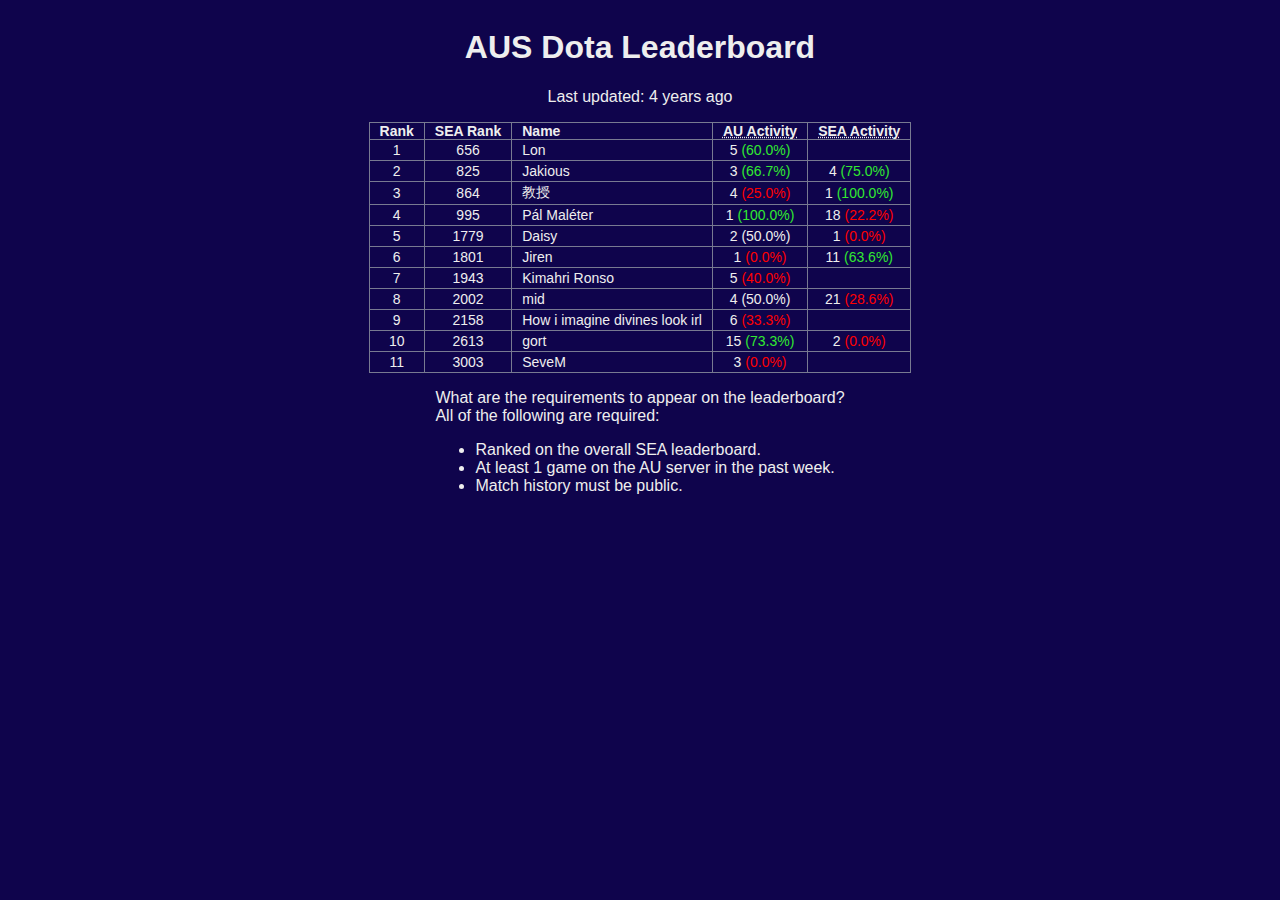
<file: index.html>
<!DOCTYPE html>
<html lang="en">
<head>
  <meta charset="UTF-8">
  <meta http-equiv="X-UA-Compatible" content="IE=edge">
  <meta name="viewport" content="width=device-width, initial-scale=1.0">
  <link rel="stylesheet" href="./styles.css">
  <script src="./script.js"></script>
  <title>AUS Dota Leaderboard</title>
</head>
<body>
  <div class="container">
    <h1>AUS Dota Leaderboard</h1>
    <span id="timestamp">1661782689</span>
    <span id="last-update"></span>
    <table id="leaderboard-table">
      <thead>
        <tr>
          <th>Rank</th>
          <th>SEA Rank</th>
          <th class="left-column">Name</th>
          <th><abbr title="Matches in the last 7 days (winrate)">AU Activity</abbr></th>
          <th><abbr title="Matches in the last 7 days (winrate)">SEA Activity</th>
        <tr>
      </thead>
      <tbody>
      <tr>
          <td>1</td>
          <td>656</td>
          <td class="left-column">
            
            Lon
            
          </td>
          <td>5 <span style='color: #31e931'>(60.0%)</span></td>
          <td></td>
        </tr><tr>
          <td>2</td>
          <td>825</td>
          <td class="left-column">
            
            Jakious
            
          </td>
          <td>3 <span style='color: #31e931'>(66.7%)</span></td>
          <td>4 <span style='color: #31e931'>(75.0%)</span></td>
        </tr><tr>
          <td>3</td>
          <td>864</td>
          <td class="left-column">
            
            教授
            
          </td>
          <td>4 <span style='color: #ff0000'>(25.0%)</span></td>
          <td>1 <span style='color: #31e931'>(100.0%)</span></td>
        </tr><tr>
          <td>4</td>
          <td>995</td>
          <td class="left-column">
            
            Pál Maléter
            
          </td>
          <td>1 <span style='color: #31e931'>(100.0%)</span></td>
          <td>18 <span style='color: #ff0000'>(22.2%)</span></td>
        </tr><tr>
          <td>5</td>
          <td>1779</td>
          <td class="left-column">
            
            Daisy
            
          </td>
          <td>2 <span style='color: #eeeeee'>(50.0%)</span></td>
          <td>1 <span style='color: #ff0000'>(0.0%)</span></td>
        </tr><tr>
          <td>6</td>
          <td>1801</td>
          <td class="left-column">
            
            Jiren
            
          </td>
          <td>1 <span style='color: #ff0000'>(0.0%)</span></td>
          <td>11 <span style='color: #31e931'>(63.6%)</span></td>
        </tr><tr>
          <td>7</td>
          <td>1943</td>
          <td class="left-column">
            
            Kimahri Ronso
            
          </td>
          <td>5 <span style='color: #ff0000'>(40.0%)</span></td>
          <td></td>
        </tr><tr>
          <td>8</td>
          <td>2002</td>
          <td class="left-column">
            
            mid
            
          </td>
          <td>4 <span style='color: #eeeeee'>(50.0%)</span></td>
          <td>21 <span style='color: #ff0000'>(28.6%)</span></td>
        </tr><tr>
          <td>9</td>
          <td>2158</td>
          <td class="left-column">
            
            How i imagine divines look irl
            
          </td>
          <td>6 <span style='color: #ff0000'>(33.3%)</span></td>
          <td></td>
        </tr><tr>
          <td>10</td>
          <td>2613</td>
          <td class="left-column">
            
            gort
            
          </td>
          <td>15 <span style='color: #31e931'>(73.3%)</span></td>
          <td>2 <span style='color: #ff0000'>(0.0%)</span></td>
        </tr><tr>
          <td>11</td>
          <td>3003</td>
          <td class="left-column">
            
            SeveM
            
          </td>
          <td>3 <span style='color: #ff0000'>(0.0%)</span></td>
          <td></td>
        </tr>
      </tbody>
    </table>
    <div>
      <div class="question">What are the requirements to appear on the leaderboard?</div>
      <div class="answer">
        All of the following are required:
        <ul>
          <li>Ranked on the overall SEA leaderboard.</li>
          <li>At least 1 game on the AU server in the past week.</li>
          <li>Match history must be public.</li>
        </ul>
      </div>
    </div>
  </div>
</body>
</html>
</file>
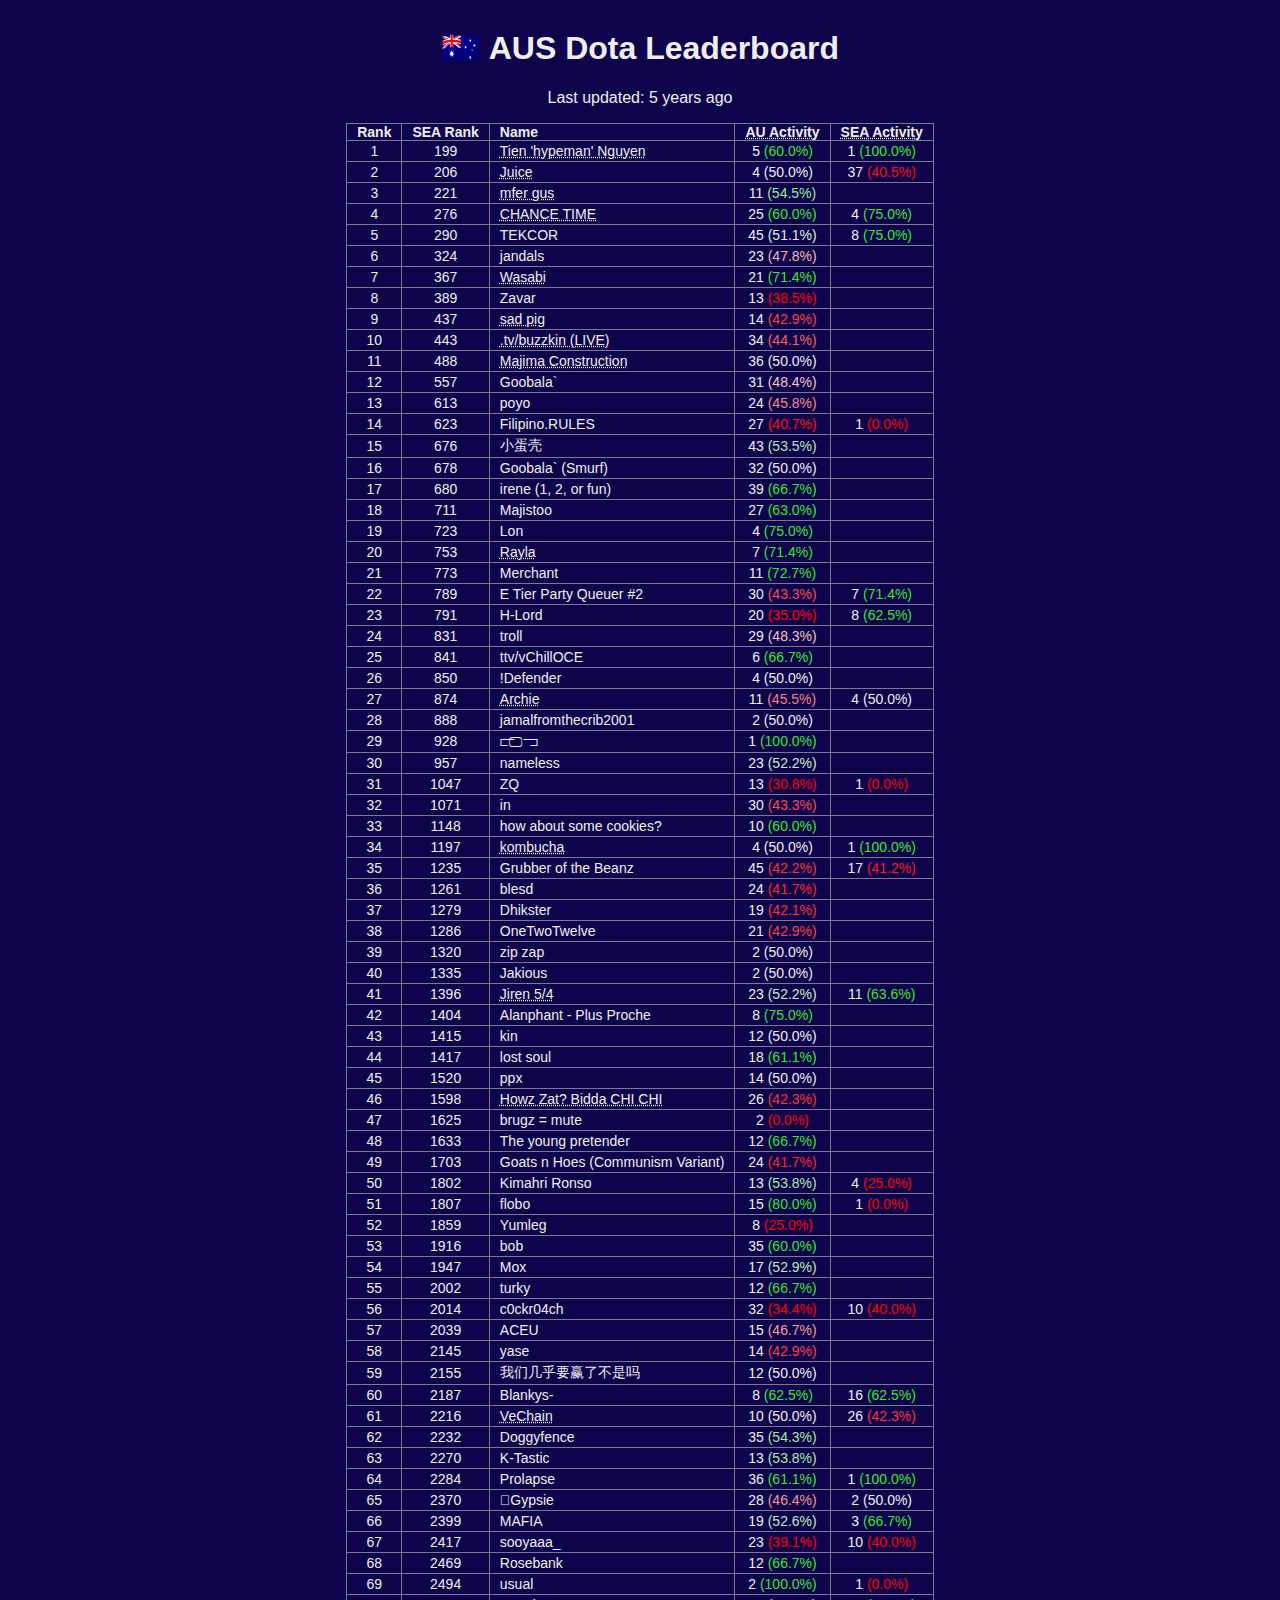
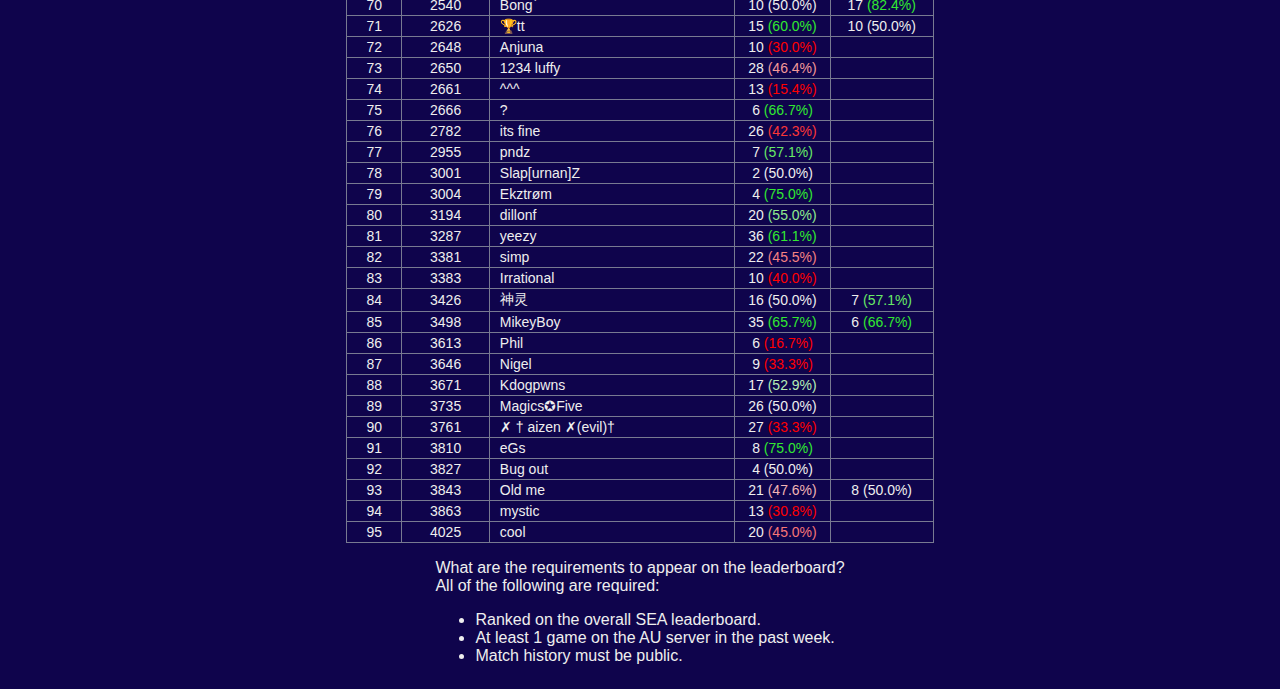
<file: dist/index.html>
<!DOCTYPE html>
<html lang="en">
<head>
  <meta charset="UTF-8">
  <meta http-equiv="X-UA-Compatible" content="IE=edge">
  <meta name="viewport" content="width=device-width, initial-scale=1.0">
  <link rel="stylesheet" href="./styles.css">
  <script src="./script.js"></script>
  <title>AUS Dota Leaderboard</title>
</head>
<body>
  <div class="container">
    <h1>🇦🇺 AUS Dota Leaderboard</h1>
    <span id="timestamp">1637382749</span>
    <span id="last-update"></span>
    <table id="leaderboard-table">
      <thead>
        <tr>
          <th>Rank</th>
          <th>SEA Rank</th>
          <th class="left-column">Name</th>
          <th><abbr title="Matches in the last 7 days (winrate)">AU Activity</abbr></th>
          <th><abbr title="Matches in the last 7 days (winrate)">SEA Activity</th>
        <tr>
      </thead>
      <tbody>
      <tr>
          <td>1</td>
          <td>199</td>
          <td class="left-column">
            
            <abbr title="lordboonz">
            
            Tien 'hypeman' Nguyen
            
            </abbr>
            
          </td>
          <td>5 <span style='color: #31e931'>(60.0%)</span></td>
          <td>1 <span style='color: #31e931'>(100.0%)</span></td>
        </tr><tr>
          <td>2</td>
          <td>206</td>
          <td class="left-column">
            
            <abbr title="Tien">
            
            Juice
            
            </abbr>
            
          </td>
          <td>4 <span style='color: #eeeeee'>(50.0%)</span></td>
          <td>37 <span style='color: #fe0d0d'>(40.5%)</span></td>
        </tr><tr>
          <td>3</td>
          <td>221</td>
          <td class="left-column">
            
            <abbr title="rizz">
            
            mfer gus
            
            </abbr>
            
          </td>
          <td>11 <span style='color: #98ec98'>(54.5%)</span></td>
          <td></td>
        </tr><tr>
          <td>4</td>
          <td>276</td>
          <td class="left-column">
            
            <abbr title="hypeman">
            
            CHANCE TIME
            
            </abbr>
            
          </td>
          <td>25 <span style='color: #31e931'>(60.0%)</span></td>
          <td>4 <span style='color: #31e931'>(75.0%)</span></td>
        </tr><tr>
          <td>5</td>
          <td>290</td>
          <td class="left-column">
            
            TEKCOR
            
          </td>
          <td>45 <span style='color: #d9edd9'>(51.1%)</span></td>
          <td>8 <span style='color: #31e931'>(75.0%)</span></td>
        </tr><tr>
          <td>6</td>
          <td>324</td>
          <td class="left-column">
            
            jandals
            
          </td>
          <td>23 <span style='color: #f2baba'>(47.8%)</span></td>
          <td></td>
        </tr><tr>
          <td>7</td>
          <td>367</td>
          <td class="left-column">
            
            <abbr title="April">
            
            Wasabi
            
            </abbr>
            
          </td>
          <td>21 <span style='color: #31e931'>(71.4%)</span></td>
          <td></td>
        </tr><tr>
          <td>8</td>
          <td>389</td>
          <td class="left-column">
            
            Zavar
            
          </td>
          <td>13 <span style='color: #ff0000'>(38.5%)</span></td>
          <td></td>
        </tr><tr>
          <td>9</td>
          <td>437</td>
          <td class="left-column">
            
            <abbr title="Tien">
            
            sad pig
            
            </abbr>
            
          </td>
          <td>14 <span style='color: #fa4444'>(42.9%)</span></td>
          <td></td>
        </tr><tr>
          <td>10</td>
          <td>443</td>
          <td class="left-column">
            
            <abbr title="Buzzkin (Smurf)">
            
            .tv/buzzkin (LIVE)
            
            </abbr>
            
          </td>
          <td>34 <span style='color: #f86262'>(44.1%)</span></td>
          <td></td>
        </tr><tr>
          <td>11</td>
          <td>488</td>
          <td class="left-column">
            
            <abbr title="balla">
            
            Majima Construction
            
            </abbr>
            
          </td>
          <td>36 <span style='color: #eeeeee'>(50.0%)</span></td>
          <td></td>
        </tr><tr>
          <td>12</td>
          <td>557</td>
          <td class="left-column">
            
            Goobala`
            
          </td>
          <td>31 <span style='color: #f1c8c8'>(48.4%)</span></td>
          <td></td>
        </tr><tr>
          <td>13</td>
          <td>613</td>
          <td class="left-column">
            
            poyo
            
          </td>
          <td>24 <span style='color: #f58b8b'>(45.8%)</span></td>
          <td></td>
        </tr><tr>
          <td>14</td>
          <td>623</td>
          <td class="left-column">
            
            Filipino.RULES
            
          </td>
          <td>27 <span style='color: #fe1212'>(40.7%)</span></td>
          <td>1 <span style='color: #ff0000'>(0.0%)</span></td>
        </tr><tr>
          <td>15</td>
          <td>676</td>
          <td class="left-column">
            
            小蛋壳
            
          </td>
          <td>43 <span style='color: #acecac'>(53.5%)</span></td>
          <td></td>
        </tr><tr>
          <td>16</td>
          <td>678</td>
          <td class="left-column">
            
            Goobala` (Smurf)
            
          </td>
          <td>32 <span style='color: #eeeeee'>(50.0%)</span></td>
          <td></td>
        </tr><tr>
          <td>17</td>
          <td>680</td>
          <td class="left-column">
            
            irene (1, 2, or fun)
            
          </td>
          <td>39 <span style='color: #31e931'>(66.7%)</span></td>
          <td></td>
        </tr><tr>
          <td>18</td>
          <td>711</td>
          <td class="left-column">
            
            Majistoo
            
          </td>
          <td>27 <span style='color: #31e931'>(63.0%)</span></td>
          <td></td>
        </tr><tr>
          <td>19</td>
          <td>723</td>
          <td class="left-column">
            
            Lon
            
          </td>
          <td>4 <span style='color: #31e931'>(75.0%)</span></td>
          <td></td>
        </tr><tr>
          <td>20</td>
          <td>753</td>
          <td class="left-column">
            
            <abbr title="Cloudy">
            
            Rayla
            
            </abbr>
            
          </td>
          <td>7 <span style='color: #31e931'>(71.4%)</span></td>
          <td></td>
        </tr><tr>
          <td>21</td>
          <td>773</td>
          <td class="left-column">
            
            Merchant
            
          </td>
          <td>11 <span style='color: #31e931'>(72.7%)</span></td>
          <td></td>
        </tr><tr>
          <td>22</td>
          <td>789</td>
          <td class="left-column">
            
            E Tier Party Queuer #2
            
          </td>
          <td>30 <span style='color: #f94f4f'>(43.3%)</span></td>
          <td>7 <span style='color: #31e931'>(71.4%)</span></td>
        </tr><tr>
          <td>23</td>
          <td>791</td>
          <td class="left-column">
            
            H-Lord
            
          </td>
          <td>20 <span style='color: #ff0000'>(35.0%)</span></td>
          <td>8 <span style='color: #31e931'>(62.5%)</span></td>
        </tr><tr>
          <td>24</td>
          <td>831</td>
          <td class="left-column">
            
            troll
            
          </td>
          <td>29 <span style='color: #f1c5c5'>(48.3%)</span></td>
          <td></td>
        </tr><tr>
          <td>25</td>
          <td>841</td>
          <td class="left-column">
            
            ttv/vChillOCE
            
          </td>
          <td>6 <span style='color: #31e931'>(66.7%)</span></td>
          <td></td>
        </tr><tr>
          <td>26</td>
          <td>850</td>
          <td class="left-column">
            
            !Defender
            
          </td>
          <td>4 <span style='color: #eeeeee'>(50.0%)</span></td>
          <td></td>
        </tr><tr>
          <td>27</td>
          <td>874</td>
          <td class="left-column">
            
            <abbr title="LennyT">
            
            Archie
            
            </abbr>
            
          </td>
          <td>11 <span style='color: #f68282'>(45.5%)</span></td>
          <td>4 <span style='color: #eeeeee'>(50.0%)</span></td>
        </tr><tr>
          <td>28</td>
          <td>888</td>
          <td class="left-column">
            
            jamalfromthecrib2001
            
          </td>
          <td>2 <span style='color: #eeeeee'>(50.0%)</span></td>
          <td></td>
        </tr><tr>
          <td>29</td>
          <td>928</td>
          <td class="left-column">
            
            ⫍ ⃢ ⫎
            
          </td>
          <td>1 <span style='color: #31e931'>(100.0%)</span></td>
          <td></td>
        </tr><tr>
          <td>30</td>
          <td>957</td>
          <td class="left-column">
            
            nameless
            
          </td>
          <td>23 <span style='color: #c5edc5'>(52.2%)</span></td>
          <td></td>
        </tr><tr>
          <td>31</td>
          <td>1047</td>
          <td class="left-column">
            
            ZQ
            
          </td>
          <td>13 <span style='color: #ff0000'>(30.8%)</span></td>
          <td>1 <span style='color: #ff0000'>(0.0%)</span></td>
        </tr><tr>
          <td>32</td>
          <td>1071</td>
          <td class="left-column">
            
            in
            
          </td>
          <td>30 <span style='color: #f94f4f'>(43.3%)</span></td>
          <td></td>
        </tr><tr>
          <td>33</td>
          <td>1148</td>
          <td class="left-column">
            
            how about some cookies?
            
          </td>
          <td>10 <span style='color: #31e931'>(60.0%)</span></td>
          <td></td>
        </tr><tr>
          <td>34</td>
          <td>1197</td>
          <td class="left-column">
            
            <abbr title="Maru">
            
            kombucha
            
            </abbr>
            
          </td>
          <td>4 <span style='color: #eeeeee'>(50.0%)</span></td>
          <td>1 <span style='color: #31e931'>(100.0%)</span></td>
        </tr><tr>
          <td>35</td>
          <td>1235</td>
          <td class="left-column">
            
            Grubber of the Beanz
            
          </td>
          <td>45 <span style='color: #fb3535'>(42.2%)</span></td>
          <td>17 <span style='color: #fd1c1c'>(41.2%)</span></td>
        </tr><tr>
          <td>36</td>
          <td>1261</td>
          <td class="left-column">
            
            blesd
            
          </td>
          <td>24 <span style='color: #fc2828'>(41.7%)</span></td>
          <td></td>
        </tr><tr>
          <td>37</td>
          <td>1279</td>
          <td class="left-column">
            
            Dhikster
            
          </td>
          <td>19 <span style='color: #fb3232'>(42.1%)</span></td>
          <td></td>
        </tr><tr>
          <td>38</td>
          <td>1286</td>
          <td class="left-column">
            
            OneTwoTwelve
            
          </td>
          <td>21 <span style='color: #fa4444'>(42.9%)</span></td>
          <td></td>
        </tr><tr>
          <td>39</td>
          <td>1320</td>
          <td class="left-column">
            
            zip zap
            
          </td>
          <td>2 <span style='color: #eeeeee'>(50.0%)</span></td>
          <td></td>
        </tr><tr>
          <td>40</td>
          <td>1335</td>
          <td class="left-column">
            
            Jakious
            
          </td>
          <td>2 <span style='color: #eeeeee'>(50.0%)</span></td>
          <td></td>
        </tr><tr>
          <td>41</td>
          <td>1396</td>
          <td class="left-column">
            
            <abbr title="Jiren">
            
            Jiren 5/4
            
            </abbr>
            
          </td>
          <td>23 <span style='color: #c5edc5'>(52.2%)</span></td>
          <td>11 <span style='color: #31e931'>(63.6%)</span></td>
        </tr><tr>
          <td>42</td>
          <td>1404</td>
          <td class="left-column">
            
            Alanphant - Plus Proche
            
          </td>
          <td>8 <span style='color: #31e931'>(75.0%)</span></td>
          <td></td>
        </tr><tr>
          <td>43</td>
          <td>1415</td>
          <td class="left-column">
            
            kin
            
          </td>
          <td>12 <span style='color: #eeeeee'>(50.0%)</span></td>
          <td></td>
        </tr><tr>
          <td>44</td>
          <td>1417</td>
          <td class="left-column">
            
            lost soul
            
          </td>
          <td>18 <span style='color: #31e931'>(61.1%)</span></td>
          <td></td>
        </tr><tr>
          <td>45</td>
          <td>1520</td>
          <td class="left-column">
            
            ppx
            
          </td>
          <td>14 <span style='color: #eeeeee'>(50.0%)</span></td>
          <td></td>
        </tr><tr>
          <td>46</td>
          <td>1598</td>
          <td class="left-column">
            
            <abbr title="MaMa Chen">
            
            Howz Zat? Bidda CHI CHI
            
            </abbr>
            
          </td>
          <td>26 <span style='color: #fb3737'>(42.3%)</span></td>
          <td></td>
        </tr><tr>
          <td>47</td>
          <td>1625</td>
          <td class="left-column">
            
            brugz = mute
            
          </td>
          <td>2 <span style='color: #ff0000'>(0.0%)</span></td>
          <td></td>
        </tr><tr>
          <td>48</td>
          <td>1633</td>
          <td class="left-column">
            
            The young pretender
            
          </td>
          <td>12 <span style='color: #31e931'>(66.7%)</span></td>
          <td></td>
        </tr><tr>
          <td>49</td>
          <td>1703</td>
          <td class="left-column">
            
            Goats n Hoes (Communism Variant)
            
          </td>
          <td>24 <span style='color: #fc2828'>(41.7%)</span></td>
          <td></td>
        </tr><tr>
          <td>50</td>
          <td>1802</td>
          <td class="left-column">
            
            Kimahri Ronso
            
          </td>
          <td>13 <span style='color: #a5eca5'>(53.8%)</span></td>
          <td>4 <span style='color: #ff0000'>(25.0%)</span></td>
        </tr><tr>
          <td>51</td>
          <td>1807</td>
          <td class="left-column">
            
            flobo
            
          </td>
          <td>15 <span style='color: #31e931'>(80.0%)</span></td>
          <td>1 <span style='color: #ff0000'>(0.0%)</span></td>
        </tr><tr>
          <td>52</td>
          <td>1859</td>
          <td class="left-column">
            
            Yumleg
            
          </td>
          <td>8 <span style='color: #ff0000'>(25.0%)</span></td>
          <td></td>
        </tr><tr>
          <td>53</td>
          <td>1916</td>
          <td class="left-column">
            
            bob
            
          </td>
          <td>35 <span style='color: #31e931'>(60.0%)</span></td>
          <td></td>
        </tr><tr>
          <td>54</td>
          <td>1947</td>
          <td class="left-column">
            
            Mox
            
          </td>
          <td>17 <span style='color: #b6edb6'>(52.9%)</span></td>
          <td></td>
        </tr><tr>
          <td>55</td>
          <td>2002</td>
          <td class="left-column">
            
            turky
            
          </td>
          <td>12 <span style='color: #31e931'>(66.7%)</span></td>
          <td></td>
        </tr><tr>
          <td>56</td>
          <td>2014</td>
          <td class="left-column">
            
            c0ckr04ch
            
          </td>
          <td>32 <span style='color: #ff0000'>(34.4%)</span></td>
          <td>10 <span style='color: #ff0000'>(40.0%)</span></td>
        </tr><tr>
          <td>57</td>
          <td>2039</td>
          <td class="left-column">
            
            ACEU
            
          </td>
          <td>15 <span style='color: #f49f9f'>(46.7%)</span></td>
          <td></td>
        </tr><tr>
          <td>58</td>
          <td>2145</td>
          <td class="left-column">
            
            yase
            
          </td>
          <td>14 <span style='color: #fa4444'>(42.9%)</span></td>
          <td></td>
        </tr><tr>
          <td>59</td>
          <td>2155</td>
          <td class="left-column">
            
            我们几乎要赢了不是吗
            
          </td>
          <td>12 <span style='color: #eeeeee'>(50.0%)</span></td>
          <td></td>
        </tr><tr>
          <td>60</td>
          <td>2187</td>
          <td class="left-column">
            
            Blankys-
            
          </td>
          <td>8 <span style='color: #31e931'>(62.5%)</span></td>
          <td>16 <span style='color: #31e931'>(62.5%)</span></td>
        </tr><tr>
          <td>61</td>
          <td>2216</td>
          <td class="left-column">
            
            <abbr title="allison">
            
            VeChain
            
            </abbr>
            
          </td>
          <td>10 <span style='color: #eeeeee'>(50.0%)</span></td>
          <td>26 <span style='color: #fb3737'>(42.3%)</span></td>
        </tr><tr>
          <td>62</td>
          <td>2232</td>
          <td class="left-column">
            
            Doggyfence
            
          </td>
          <td>35 <span style='color: #9dec9d'>(54.3%)</span></td>
          <td></td>
        </tr><tr>
          <td>63</td>
          <td>2270</td>
          <td class="left-column">
            
            K-Tastic
            
          </td>
          <td>13 <span style='color: #a5eca5'>(53.8%)</span></td>
          <td></td>
        </tr><tr>
          <td>64</td>
          <td>2284</td>
          <td class="left-column">
            
            Prolapse
            
          </td>
          <td>36 <span style='color: #31e931'>(61.1%)</span></td>
          <td>1 <span style='color: #31e931'>(100.0%)</span></td>
        </tr><tr>
          <td>65</td>
          <td>2370</td>
          <td class="left-column">
            
            Gypsie
            
          </td>
          <td>28 <span style='color: #f49999'>(46.4%)</span></td>
          <td>2 <span style='color: #eeeeee'>(50.0%)</span></td>
        </tr><tr>
          <td>66</td>
          <td>2399</td>
          <td class="left-column">
            
            MAFIA
            
          </td>
          <td>19 <span style='color: #bcedbc'>(52.6%)</span></td>
          <td>3 <span style='color: #31e931'>(66.7%)</span></td>
        </tr><tr>
          <td>67</td>
          <td>2417</td>
          <td class="left-column">
            
            sooyaaa_
            
          </td>
          <td>23 <span style='color: #ff0000'>(39.1%)</span></td>
          <td>10 <span style='color: #ff0000'>(40.0%)</span></td>
        </tr><tr>
          <td>68</td>
          <td>2469</td>
          <td class="left-column">
            
            Rosebank
            
          </td>
          <td>12 <span style='color: #31e931'>(66.7%)</span></td>
          <td></td>
        </tr><tr>
          <td>69</td>
          <td>2494</td>
          <td class="left-column">
            
            usual
            
          </td>
          <td>2 <span style='color: #31e931'>(100.0%)</span></td>
          <td>1 <span style='color: #ff0000'>(0.0%)</span></td>
        </tr><tr>
          <td>70</td>
          <td>2540</td>
          <td class="left-column">
            
            Bong`
            
          </td>
          <td>10 <span style='color: #eeeeee'>(50.0%)</span></td>
          <td>17 <span style='color: #31e931'>(82.4%)</span></td>
        </tr><tr>
          <td>71</td>
          <td>2626</td>
          <td class="left-column">
            
            🏆tt
            
          </td>
          <td>15 <span style='color: #31e931'>(60.0%)</span></td>
          <td>10 <span style='color: #eeeeee'>(50.0%)</span></td>
        </tr><tr>
          <td>72</td>
          <td>2648</td>
          <td class="left-column">
            
            Anjuna
            
          </td>
          <td>10 <span style='color: #ff0000'>(30.0%)</span></td>
          <td></td>
        </tr><tr>
          <td>73</td>
          <td>2650</td>
          <td class="left-column">
            
            1234 luffy
            
          </td>
          <td>28 <span style='color: #f49999'>(46.4%)</span></td>
          <td></td>
        </tr><tr>
          <td>74</td>
          <td>2661</td>
          <td class="left-column">
            
            ^^^
            
          </td>
          <td>13 <span style='color: #ff0000'>(15.4%)</span></td>
          <td></td>
        </tr><tr>
          <td>75</td>
          <td>2666</td>
          <td class="left-column">
            
            ?
            
          </td>
          <td>6 <span style='color: #31e931'>(66.7%)</span></td>
          <td></td>
        </tr><tr>
          <td>76</td>
          <td>2782</td>
          <td class="left-column">
            
            its fine
            
          </td>
          <td>26 <span style='color: #fb3737'>(42.3%)</span></td>
          <td></td>
        </tr><tr>
          <td>77</td>
          <td>2955</td>
          <td class="left-column">
            
            pndz
            
          </td>
          <td>7 <span style='color: #67ea67'>(57.1%)</span></td>
          <td></td>
        </tr><tr>
          <td>78</td>
          <td>3001</td>
          <td class="left-column">
            
            Slap[urnan]Z
            
          </td>
          <td>2 <span style='color: #eeeeee'>(50.0%)</span></td>
          <td></td>
        </tr><tr>
          <td>79</td>
          <td>3004</td>
          <td class="left-column">
            
            Ekztrøm
            
          </td>
          <td>4 <span style='color: #31e931'>(75.0%)</span></td>
          <td></td>
        </tr><tr>
          <td>80</td>
          <td>3194</td>
          <td class="left-column">
            
            dillonf
            
          </td>
          <td>20 <span style='color: #8feb8f'>(55.0%)</span></td>
          <td></td>
        </tr><tr>
          <td>81</td>
          <td>3287</td>
          <td class="left-column">
            
            yeezy
            
          </td>
          <td>36 <span style='color: #31e931'>(61.1%)</span></td>
          <td></td>
        </tr><tr>
          <td>82</td>
          <td>3381</td>
          <td class="left-column">
            
            simp
            
          </td>
          <td>22 <span style='color: #f68282'>(45.5%)</span></td>
          <td></td>
        </tr><tr>
          <td>83</td>
          <td>3383</td>
          <td class="left-column">
            
            Irrational
            
          </td>
          <td>10 <span style='color: #ff0000'>(40.0%)</span></td>
          <td></td>
        </tr><tr>
          <td>84</td>
          <td>3426</td>
          <td class="left-column">
            
            神灵
            
          </td>
          <td>16 <span style='color: #eeeeee'>(50.0%)</span></td>
          <td>7 <span style='color: #67ea67'>(57.1%)</span></td>
        </tr><tr>
          <td>85</td>
          <td>3498</td>
          <td class="left-column">
            
            MikeyBoy
            
          </td>
          <td>35 <span style='color: #31e931'>(65.7%)</span></td>
          <td>6 <span style='color: #31e931'>(66.7%)</span></td>
        </tr><tr>
          <td>86</td>
          <td>3613</td>
          <td class="left-column">
            
            Phil
            
          </td>
          <td>6 <span style='color: #ff0000'>(16.7%)</span></td>
          <td></td>
        </tr><tr>
          <td>87</td>
          <td>3646</td>
          <td class="left-column">
            
            Nigel
            
          </td>
          <td>9 <span style='color: #ff0000'>(33.3%)</span></td>
          <td></td>
        </tr><tr>
          <td>88</td>
          <td>3671</td>
          <td class="left-column">
            
            Kdogpwns
            
          </td>
          <td>17 <span style='color: #b6edb6'>(52.9%)</span></td>
          <td></td>
        </tr><tr>
          <td>89</td>
          <td>3735</td>
          <td class="left-column">
            
            Magics✪Five
            
          </td>
          <td>26 <span style='color: #eeeeee'>(50.0%)</span></td>
          <td></td>
        </tr><tr>
          <td>90</td>
          <td>3761</td>
          <td class="left-column">
            
            ✗ † aizen ✗(evil)†
            
          </td>
          <td>27 <span style='color: #ff0000'>(33.3%)</span></td>
          <td></td>
        </tr><tr>
          <td>91</td>
          <td>3810</td>
          <td class="left-column">
            
            eGs
            
          </td>
          <td>8 <span style='color: #31e931'>(75.0%)</span></td>
          <td></td>
        </tr><tr>
          <td>92</td>
          <td>3827</td>
          <td class="left-column">
            
            Bug out
            
          </td>
          <td>4 <span style='color: #eeeeee'>(50.0%)</span></td>
          <td></td>
        </tr><tr>
          <td>93</td>
          <td>3843</td>
          <td class="left-column">
            
            Old me
            
          </td>
          <td>21 <span style='color: #f2b5b5'>(47.6%)</span></td>
          <td>8 <span style='color: #eeeeee'>(50.0%)</span></td>
        </tr><tr>
          <td>94</td>
          <td>3863</td>
          <td class="left-column">
            
            mystic
            
          </td>
          <td>13 <span style='color: #ff0000'>(30.8%)</span></td>
          <td></td>
        </tr><tr>
          <td>95</td>
          <td>4025</td>
          <td class="left-column">
            
            cool
            
          </td>
          <td>20 <span style='color: #f77777'>(45.0%)</span></td>
          <td></td>
        </tr>
      </tbody>
    </table>
    <div>
      <div class="question">What are the requirements to appear on the leaderboard?</div>
      <div class="answer">
        All of the following are required:
        <ul>
          <li>Ranked on the overall SEA leaderboard.</li>
          <li>At least 1 game on the AU server in the past week.</li>
          <li>Match history must be public.</li>
        </ul>
      </div>
    </div>
  </div>
</body>
</html>
</file>
<file: styles.css>
table,
th,
td {
  border: 1px solid #787a91;
  border-collapse: collapse;
  text-align: center;
  padding: 0 10px;
  font-size: 14px;
}

body {
  background-color: #0f044c;
  color: #eeeeee;
}

html {
  font-family: Arial, Helvetica, sans-serif;
}

td {
  padding: 2px 10px;
}

.red {
  color: red;
}

.green {
  color: green;
}

.container {
  display: flex;
  flex-direction: column;
  align-items: center;
}

.left-column {
  text-align: left;
}

#timestamp {
  display: none;
}

#leaderboard-table {
  margin: 1rem 0;
}
</file>
<file: dist/styles.css>
table,
th,
td {
  border: 1px solid #787a91;
  border-collapse: collapse;
  text-align: center;
  padding: 0 10px;
  font-size: 14px;
}

body {
  background-color: #0f044c;
  color: #eeeeee;
}

html {
  font-family: Arial, Helvetica, sans-serif;
}

td {
  padding: 2px 10px;
}

.red {
  color: red;
}

.green {
  color: green;
}

.container {
  display: flex;
  flex-direction: column;
  align-items: center;
}

.left-column {
  text-align: left;
}

#timestamp {
  display: none;
}

#leaderboard-table {
  margin: 1rem 0;
}
</file>
